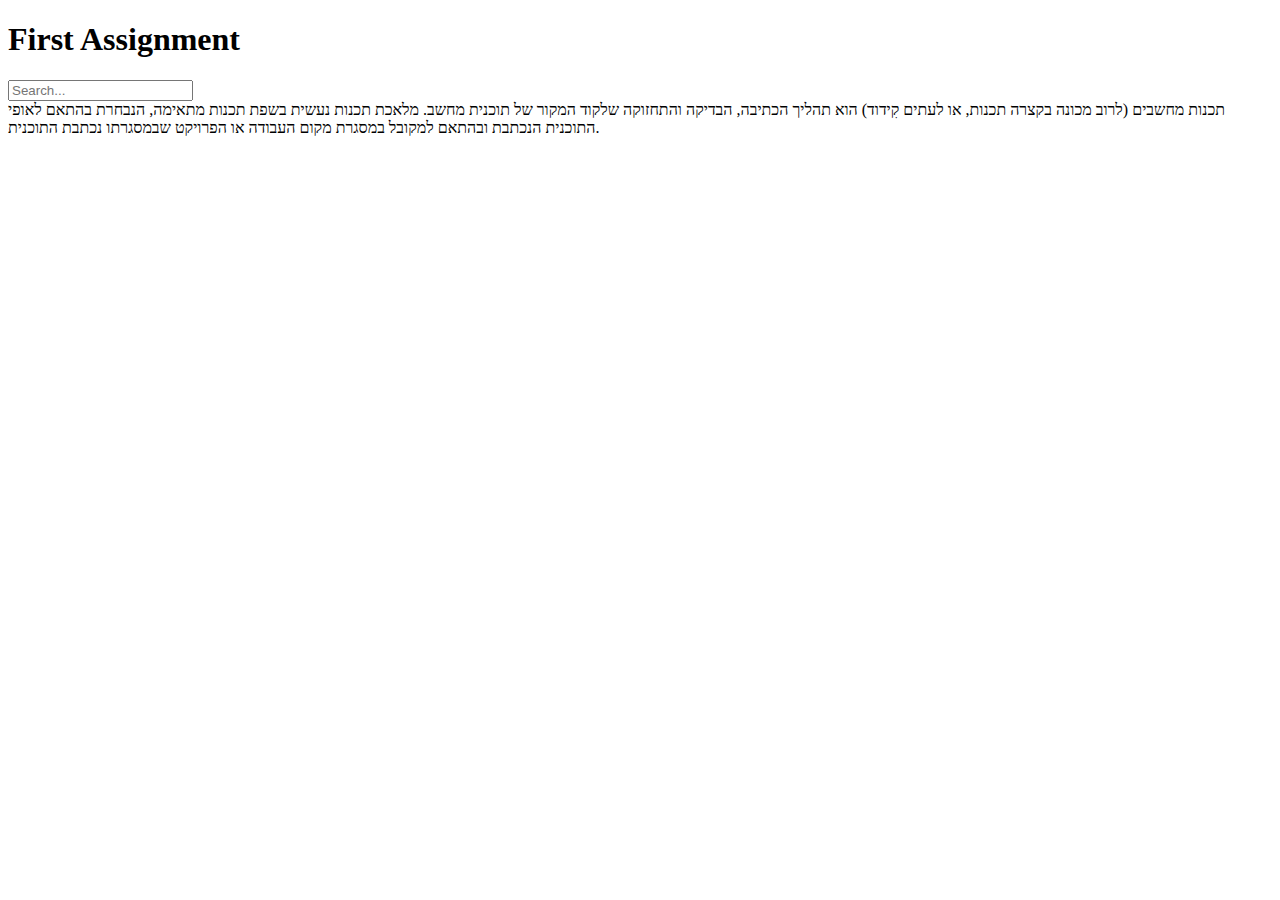
<file: assignment_01/index.html>
<!DOCTYPE html>
<html lang="en">

<head>
    <meta charset="UTF-8">
    <meta name="viewport" content="width=device-width, initial-scale=1.0">
    <title>Assignment 01</title>
    <link rel="stylesheet" href="style.css">
</head>

<body>
    <header>
        <h1>First Assignment</h1>
    </header>
    <main>
        <input type="text" placeholder="Search..." id="searchWord" oninput="searchInput()">
        <div id="textBox">תכנות מחשבים (לרוב מכונה בקצרה תכנות, או לעתים קִידוד) הוא תהליך הכתיבה, הבדיקה והתחזוקה שלקוד המקור של
            תוכנית מחשב. מלאכת תכנות נעשית בשפת תכנות מתאימה, הנבחרת בהתאם לאופי התוכנית הנכתבת ובהתאם למקובל במסגרת
            מקום העבודה או הפרויקט שבמסגרתו נכתבת התוכנית.</div>
    </main>
    <script src="main.js"></script>
</body>

</html>
</file>
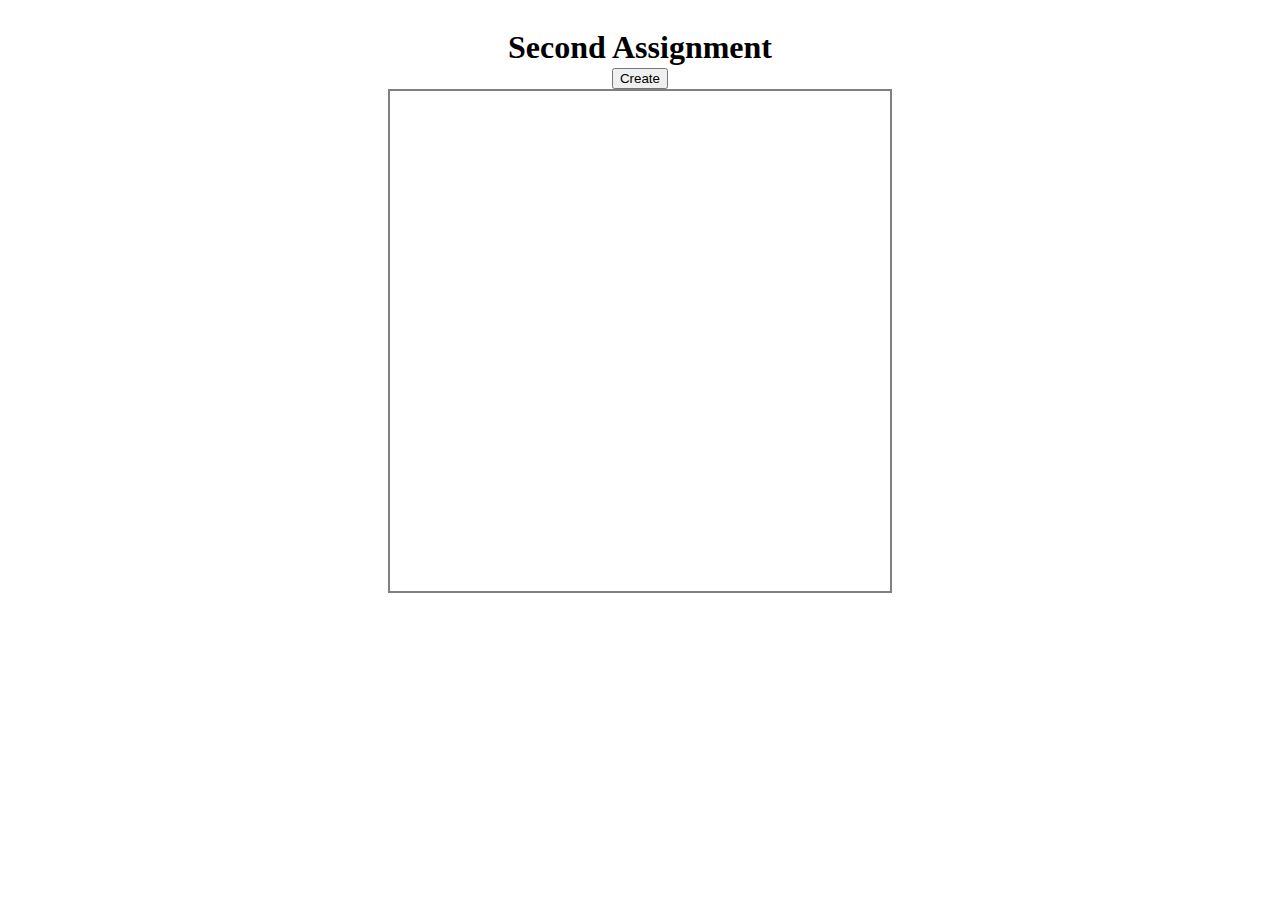
<file: assignment_02/index.html>
<!DOCTYPE html>
<html lang="en">
<head>
    <meta charset="UTF-8">
    <meta name="viewport" content="width=device-width, initial-scale=1.0">
    <title>Second Assignment</title>
    <link rel="stylesheet" href="style.css">
</head>
<body>
    <section>
        <header>
            <h1>Second Assignment</h1>
        </header>
        <main>
            <button onclick="createShape()">Create</button>
            <canvas id="currentCanvas" width="500" height="500"></canvas>
        </main>
    </section>
    <script src="main.js"></script>
</body>
</html>
</file>
<file: assignment_01/style.css>
.highlight{
    background-color: yellow;
}
</file>
<file: assignment_02/style.css>
section{
    height: 100%;
    display: grid;
    margin: auto;
    text-align: center;
    grid-template-rows: 10% 90%;
    grid-template-columns: repeat(12,1fr);
}

header{
    height:100%;
    grid-column: span 12;
}

main{
    height: 100%;
    grid-column: span 12;
}

canvas{
    border: 2px solid gray;
    display: block;
    margin: auto;
}
</file>
